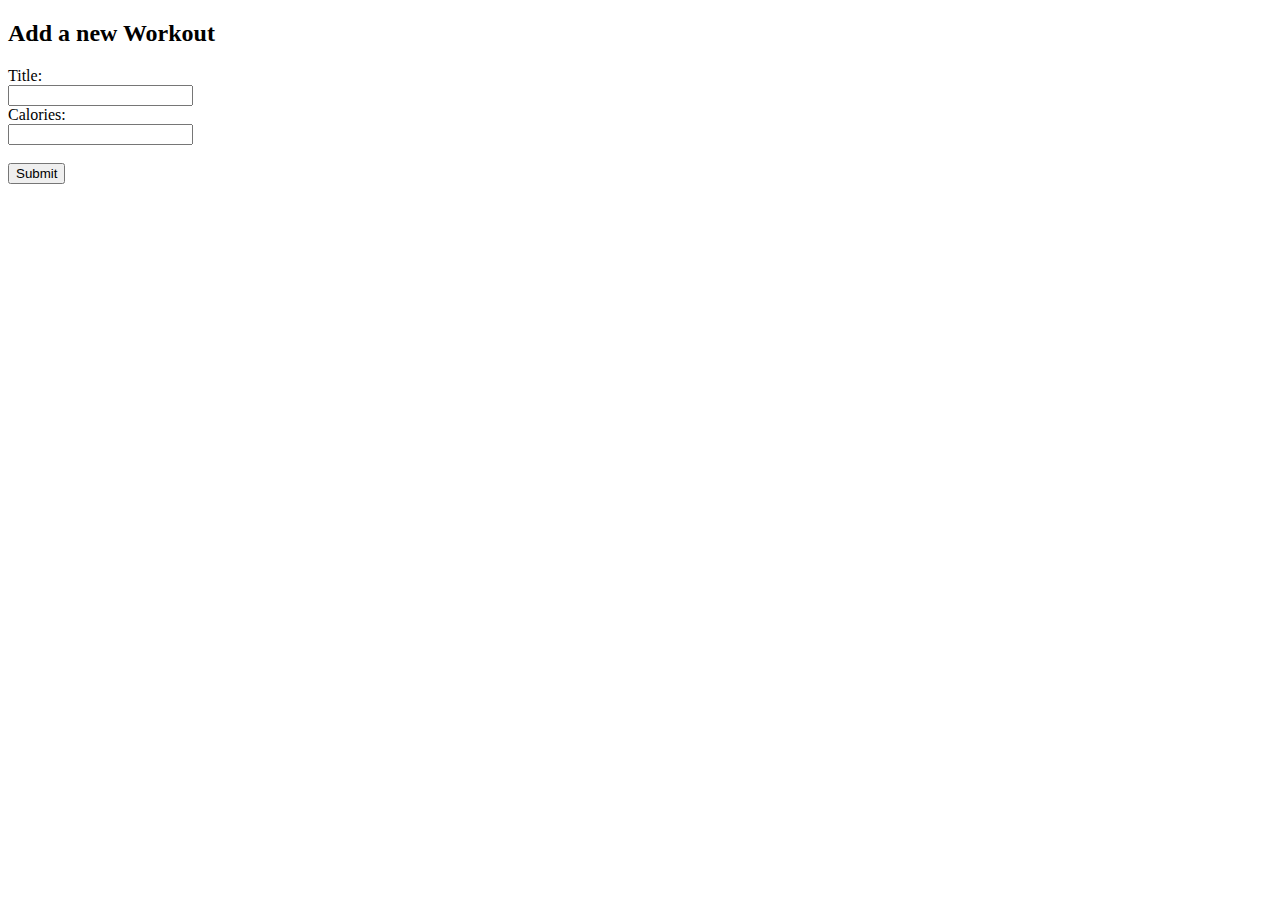
<file: templates/add_workout.html>
<!DOCTYPE html>
<html lang="en">
<head>
    <meta charset="UTF-8">
    <meta name="viewport" content="width=device-width, initial-scale=1.0">
    <title>Fitness App: Add Workout</title>
</head>
<body>
    <h2>Add a new Workout</h2>
    <form action="" method="post">
        <label for="title">Title:</label><br>
        <input type="text" id="title" name="title"><br>

        <label for="calories">Calories:</label><br>
        <input type="number" id="calories" name="calories"><br><br>

        <input type="submit" value="Submit">
      </form> 
</body>
</html>
</file>
